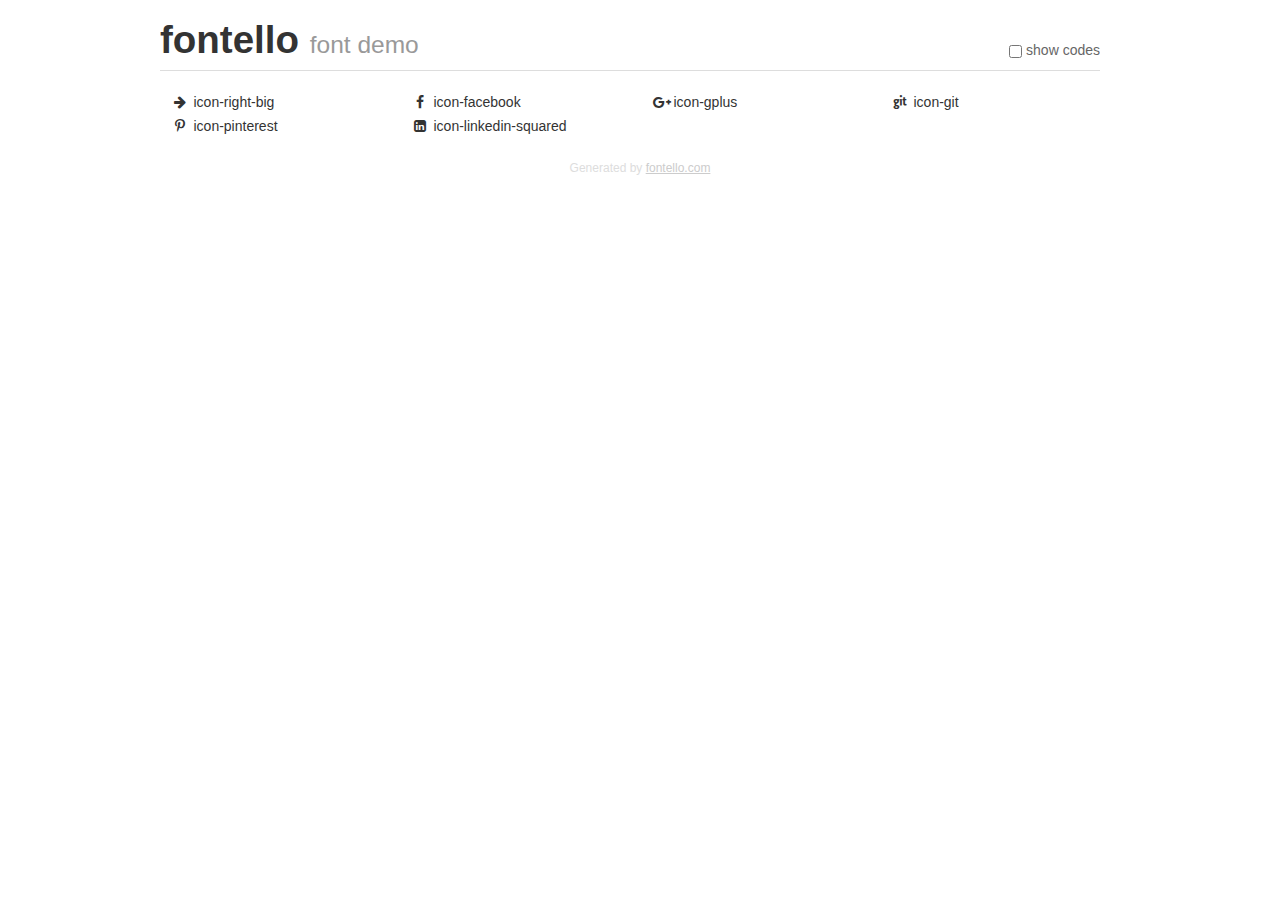
<file: demo.html>
<!DOCTYPE html>
<html>
  <head><!--[if lt IE 9]><script language="javascript" type="text/javascript" src="//html5shim.googlecode.com/svn/trunk/html5.js"></script><![endif]-->
    <meta charset="UTF-8"><style>/*
 * Bootstrap v2.2.1
 *
 * Copyright 2012 Twitter, Inc
 * Licensed under the Apache License v2.0
 * http://www.apache.org/licenses/LICENSE-2.0
 *
 * Designed and built with all the love in the world @twitter by @mdo and @fat.
 */
.clearfix {
  *zoom: 1;
}
.clearfix:before,
.clearfix:after {
  display: table;
  content: "";
  line-height: 0;
}
.clearfix:after {
  clear: both;
}
html {
  font-size: 100%;
  -webkit-text-size-adjust: 100%;
  -ms-text-size-adjust: 100%;
}
a:focus {
  outline: thin dotted #333;
  outline: 5px auto -webkit-focus-ring-color;
  outline-offset: -2px;
}
a:hover,
a:active {
  outline: 0;
}
button,
input,
select,
textarea {
  margin: 0;
  font-size: 100%;
  vertical-align: middle;
}
button,
input {
  *overflow: visible;
  line-height: normal;
}
button::-moz-focus-inner,
input::-moz-focus-inner {
  padding: 0;
  border: 0;
}
body {
  margin: 0;
  font-family: "Helvetica Neue", Helvetica, Arial, sans-serif;
  font-size: 14px;
  line-height: 20px;
  color: #333;
  background-color: #fff;
}
a {
  color: #08c;
  text-decoration: none;
}
a:hover {
  color: #005580;
  text-decoration: underline;
}
.row {
  margin-left: -20px;
  *zoom: 1;
}
.row:before,
.row:after {
  display: table;
  content: "";
  line-height: 0;
}
.row:after {
  clear: both;
}
[class*="span"] {
  float: left;
  min-height: 1px;
  margin-left: 20px;
}
.container,
.navbar-static-top .container,
.navbar-fixed-top .container,
.navbar-fixed-bottom .container {
  width: 940px;
}
.span12 {
  width: 940px;
}
.span11 {
  width: 860px;
}
.span10 {
  width: 780px;
}
.span9 {
  width: 700px;
}
.span8 {
  width: 620px;
}
.span7 {
  width: 540px;
}
.span6 {
  width: 460px;
}
.span5 {
  width: 380px;
}
.span4 {
  width: 300px;
}
.span3 {
  width: 220px;
}
.span2 {
  width: 140px;
}
.span1 {
  width: 60px;
}
[class*="span"].pull-right,
.row-fluid [class*="span"].pull-right {
  float: right;
}
.container {
  margin-right: auto;
  margin-left: auto;
  *zoom: 1;
}
.container:before,
.container:after {
  display: table;
  content: "";
  line-height: 0;
}
.container:after {
  clear: both;
}
p {
  margin: 0 0 10px;
}
.lead {
  margin-bottom: 20px;
  font-size: 21px;
  font-weight: 200;
  line-height: 30px;
}
small {
  font-size: 85%;
}
h1 {
  margin: 10px 0;
  font-family: inherit;
  font-weight: bold;
  line-height: 20px;
  color: inherit;
  text-rendering: optimizelegibility;
}
h1 small {
  font-weight: normal;
  line-height: 1;
  color: #999;
}
h1 {
  line-height: 40px;
}
h1 {
  font-size: 38.5px;
}
h1 small {
  font-size: 24.5px;
}
body {
  margin-top: 90px;
}
.header {
  position: fixed;
  top: 0;
  left: 50%;
  margin-left: -480px;
  background-color: #fff;
  border-bottom: 1px solid #ddd;
  padding-top: 10px;
  z-index: 10;
}
.footer {
  color: #ddd;
  font-size: 12px;
  text-align: center;
  margin-top: 20px;
}
.footer a {
  color: #ccc;
  text-decoration: underline;
}
.the-icons {
  font-size: 14px;
  line-height: 24px;
}
.switch {
  position: absolute;
  right: 0;
  bottom: 10px;
  color: #666;
}
.switch input {
  margin-right: 0.3em;
}
.codesOn .i-name {
  display: none;
}
.codesOn .i-code {
  display: inline;
}
.i-code {
  display: none;
}
@font-face {
      font-family: 'fontello';
      src: url('./font/fontello.eot?79616290');
      src: url('./font/fontello.eot?79616290#iefix') format('embedded-opentype'),
           url('./font/fontello.woff?79616290') format('woff'),
           url('./font/fontello.ttf?79616290') format('truetype'),
           url('./font/fontello.svg?79616290#fontello') format('svg');
      font-weight: normal;
      font-style: normal;
    }
     
     
    .demo-icon
    {
      font-family: "fontello";
      font-style: normal;
      font-weight: normal;
      speak: none;
     
      display: inline-block;
      text-decoration: inherit;
      width: 1em;
      margin-right: .2em;
      text-align: center;
      /* opacity: .8; */
     
      /* For safety - reset parent styles, that can break glyph codes*/
      font-variant: normal;
      text-transform: none;
     
      /* fix buttons height, for twitter bootstrap */
      line-height: 1em;
     
      /* Animation center compensation - margins should be symmetric */
      /* remove if not needed */
      margin-left: .2em;
     
      /* You can be more comfortable with increased icons size */
      /* font-size: 120%; */
     
      /* Font smoothing. That was taken from TWBS */
      -webkit-font-smoothing: antialiased;
      -moz-osx-font-smoothing: grayscale;
     
      /* Uncomment for 3D effect */
      /* text-shadow: 1px 1px 1px rgba(127, 127, 127, 0.3); */
    }
     </style>
    <link rel="stylesheet" href="css/animation.css"><!--[if IE 7]><link rel="stylesheet" href="css/" + font.fontname + "-ie7.css"><![endif]-->
    <script>
      function toggleCodes(on) {
        var obj = document.getElementById('icons');
      
        if (on) {
          obj.className += ' codesOn';
        } else {
          obj.className = obj.className.replace(' codesOn', '');
        }
      }
      
    </script>
  </head>
  <body>
    <div class="container header">
      <h1>fontello <small>font demo</small></h1>
      <label class="switch">
        <input type="checkbox" onclick="toggleCodes(this.checked)">show codes
      </label>
    </div>
    <div class="container" id="icons">
      <div class="row">
        <div class="the-icons span3" title="Code: 0xe800"><i class="demo-icon icon-right-big">&#xe800;</i> <span class="i-name">icon-right-big</span><span class="i-code">0xe800</span></div>
        <div class="the-icons span3" title="Code: 0xf09a"><i class="demo-icon icon-facebook">&#xf09a;</i> <span class="i-name">icon-facebook</span><span class="i-code">0xf09a</span></div>
        <div class="the-icons span3" title="Code: 0xf0d5"><i class="demo-icon icon-gplus">&#xf0d5;</i> <span class="i-name">icon-gplus</span><span class="i-code">0xf0d5</span></div>
        <div class="the-icons span3" title="Code: 0xf1d3"><i class="demo-icon icon-git">&#xf1d3;</i> <span class="i-name">icon-git</span><span class="i-code">0xf1d3</span></div>
      </div>
      <div class="row">
        <div class="the-icons span3" title="Code: 0xf231"><i class="demo-icon icon-pinterest">&#xf231;</i> <span class="i-name">icon-pinterest</span><span class="i-code">0xf231</span></div>
        <div class="the-icons span3" title="Code: 0xf30c"><i class="demo-icon icon-linkedin-squared">&#xf30c;</i> <span class="i-name">icon-linkedin-squared</span><span class="i-code">0xf30c</span></div>
      </div>
    </div>
    <div class="container footer">Generated by <a href="http://fontello.com">fontello.com</a></div>
  </body>
</html>
</file>
<file: css/animation.css>
/*
   Animation example, for spinners
*/
.animate-spin {
  -moz-animation: spin 2s infinite linear;
  -o-animation: spin 2s infinite linear;
  -webkit-animation: spin 2s infinite linear;
  animation: spin 2s infinite linear;
  display: inline-block;
}
@-moz-keyframes spin {
  0% {
    -moz-transform: rotate(0deg);
    -o-transform: rotate(0deg);
    -webkit-transform: rotate(0deg);
    transform: rotate(0deg);
  }

  100% {
    -moz-transform: rotate(359deg);
    -o-transform: rotate(359deg);
    -webkit-transform: rotate(359deg);
    transform: rotate(359deg);
  }
}
@-webkit-keyframes spin {
  0% {
    -moz-transform: rotate(0deg);
    -o-transform: rotate(0deg);
    -webkit-transform: rotate(0deg);
    transform: rotate(0deg);
  }

  100% {
    -moz-transform: rotate(359deg);
    -o-transform: rotate(359deg);
    -webkit-transform: rotate(359deg);
    transform: rotate(359deg);
  }
}
@-o-keyframes spin {
  0% {
    -moz-transform: rotate(0deg);
    -o-transform: rotate(0deg);
    -webkit-transform: rotate(0deg);
    transform: rotate(0deg);
  }

  100% {
    -moz-transform: rotate(359deg);
    -o-transform: rotate(359deg);
    -webkit-transform: rotate(359deg);
    transform: rotate(359deg);
  }
}
@-ms-keyframes spin {
  0% {
    -moz-transform: rotate(0deg);
    -o-transform: rotate(0deg);
    -webkit-transform: rotate(0deg);
    transform: rotate(0deg);
  }

  100% {
    -moz-transform: rotate(359deg);
    -o-transform: rotate(359deg);
    -webkit-transform: rotate(359deg);
    transform: rotate(359deg);
  }
}
@keyframes spin {
  0% {
    -moz-transform: rotate(0deg);
    -o-transform: rotate(0deg);
    -webkit-transform: rotate(0deg);
    transform: rotate(0deg);
  }

  100% {
    -moz-transform: rotate(359deg);
    -o-transform: rotate(359deg);
    -webkit-transform: rotate(359deg);
    transform: rotate(359deg);
  }
}
</file>
